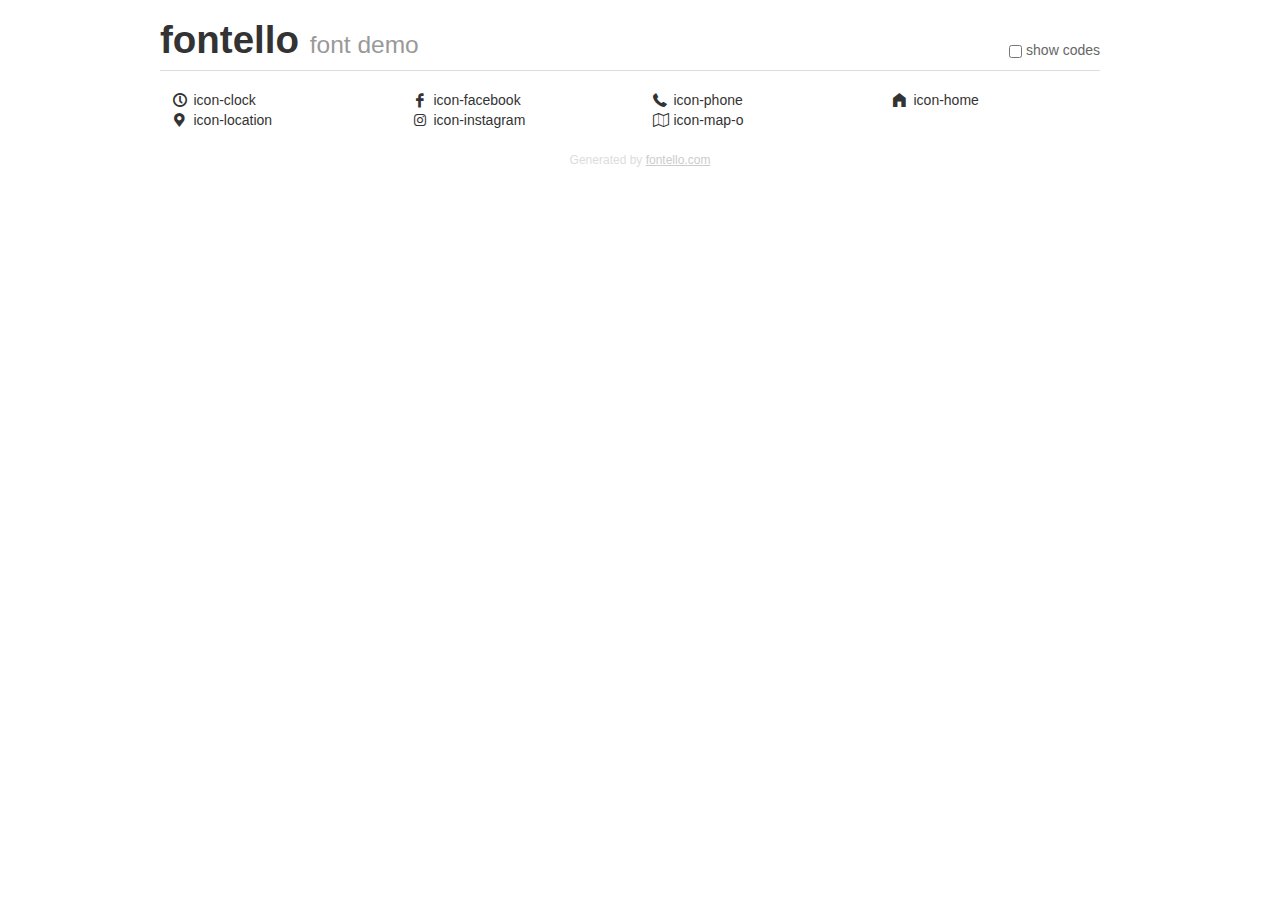
<file: resources/font/demo.html>
<!DOCTYPE html>
<html>
  <head>
  <!--[if lt IE 9]><script language="javascript" type="text/javascript" src="//html5shim.googlecode.com/svn/trunk/html5.js"></script><![endif]-->
  <meta charset="UTF-8">
  <style>
    html {
      font-size: 100%;
      -webkit-text-size-adjust: 100%;
      -ms-text-size-adjust: 100%;
    }
    a:focus {
      outline: thin dotted #333;
      outline: 5px auto -webkit-focus-ring-color;
      outline-offset: -2px;
    }
    a:hover,
    a:active {
      outline: 0;
    }
    input {
      margin: 0;
      font-size: 100%;
      vertical-align: middle;
      *overflow: visible;
      line-height: normal;
    }
    input::-moz-focus-inner {
      padding: 0;
      border: 0;
    }
    body {
      margin: 0;
      font-family: "Helvetica Neue", Helvetica, Arial, sans-serif;
      font-size: 14px;
      line-height: 20px;
      color: #333;
      background-color: #fff;
    }
    a {
      color: #08c;
      text-decoration: none;
    }
    a:hover {
      color: #005580;
      text-decoration: underline;
    }
    .row {
      margin-left: -20px;
      *zoom: 1;
    }
    .row:before,
    .row:after {
      display: table;
      content: "";
      line-height: 0;
    }
    .row:after {
      clear: both;
    }
    .span3 {
      float: left;
      min-height: 1px;
      margin-left: 20px;
      width: 220px;
    }
    .container {
      width: 940px;
      margin-right: auto;
      margin-left: auto;
      *zoom: 1;
    }
    .container:before,
    .container:after {
      display: table;
      content: "";
      line-height: 0;
    }
    .container:after {
      clear: both;
    }
    small {
      font-size: 85%;
    }
    h1 {
      margin: 10px 0;
      font-family: inherit;
      font-weight: bold;
      line-height: 20px;
      color: inherit;
      text-rendering: optimizelegibility;
      line-height: 40px;
      font-size: 38.5px;
    }
    h1 small {
      font-weight: normal;
      line-height: 1;
      color: #999;
      font-size: 24.5px;
    }

    body {
      margin-top: 90px;
    }
    .header {
      position: fixed;
      top: 0;
      left: 50%;
      margin-left: -480px;
      background-color: #fff;
      border-bottom: 1px solid #ddd;
      padding-top: 10px;
      z-index: 10;
    }
    .footer {
      color: #ddd;
      font-size: 12px;
      text-align: center;
      margin-top: 20px;
    }
    .footer a {
      color: #ccc;
      text-decoration: underline;
    }
    .the-icons {
      font-size: 14px;
      line-height: 24px;
    }
    .switch {
      position: absolute;
      right: 0;
      bottom: 10px;
      color: #666;
    }
    .switch input {
      margin-right: 0.3em;
    }
    .codesOn .i-name {
      display: none;
    }
    .codesOn .i-code {
      display: inline;
    }
    .i-code {
      display: none;
    }
    @font-face {
      font-family: 'fontello';
      src: url('./font/fontello.eot?44462178');
      src: url('./font/fontello.eot?44462178#iefix') format('embedded-opentype'),
           url('./font/fontello.woff?44462178') format('woff'),
           url('./font/fontello.ttf?44462178') format('truetype'),
           url('./font/fontello.svg?44462178#fontello') format('svg');
      font-weight: normal;
      font-style: normal;
    }
    .demo-icon {
      font-family: "fontello";
      font-style: normal;
      font-weight: normal;
      speak: never;
     
      display: inline-block;
      text-decoration: inherit;
      width: 1em;
      margin-right: .2em;
      text-align: center;
      /* opacity: .8; */
     
      /* For safety - reset parent styles, that can break glyph codes*/
      font-variant: normal;
      text-transform: none;
     
      /* fix buttons height, for twitter bootstrap */
      line-height: 1em;
     
      /* Animation center compensation - margins should be symmetric */
      /* remove if not needed */
      margin-left: .2em;
     
      /* You can be more comfortable with increased icons size */
      /* font-size: 120%; */
     
      /* Font smoothing. That was taken from TWBS */
      -webkit-font-smoothing: antialiased;
      -moz-osx-font-smoothing: grayscale;
     
      /* Uncomment for 3D effect */
      /* text-shadow: 1px 1px 1px rgba(127, 127, 127, 0.3); */
    }
    </style>
    <link rel="stylesheet" href="css/animation.css"><!--[if IE 7]><link rel="stylesheet" href="css/" + font.fontname + "-ie7.css"><![endif]-->
    <script>
      function toggleCodes(on) {
        var obj = document.getElementById('icons');
      
        if (on) {
          obj.className += ' codesOn';
        } else {
          obj.className = obj.className.replace(' codesOn', '');
        }
      }
    </script>
  </head>
  <body>
    <div class="container header">
      <h1>fontello <small>font demo</small></h1>
      <label class="switch">
        <input type="checkbox" onclick="toggleCodes(this.checked)">show codes
      </label>
    </div>
    <div class="container" id="icons">
      <div class="row">
        <div class="span3" title="Code: 0xe800">
          <i class="demo-icon icon-clock">&#xe800;</i> <span class="i-name">icon-clock</span><span class="i-code">0xe800</span>
        </div>
        <div class="span3" title="Code: 0xe801">
          <i class="demo-icon icon-facebook">&#xe801;</i> <span class="i-name">icon-facebook</span><span class="i-code">0xe801</span>
        </div>
        <div class="span3" title="Code: 0xe802">
          <i class="demo-icon icon-phone">&#xe802;</i> <span class="i-name">icon-phone</span><span class="i-code">0xe802</span>
        </div>
        <div class="span3" title="Code: 0xe803">
          <i class="demo-icon icon-home">&#xe803;</i> <span class="i-name">icon-home</span><span class="i-code">0xe803</span>
        </div>
      </div>
      <div class="row">
        <div class="span3" title="Code: 0xe804">
          <i class="demo-icon icon-location">&#xe804;</i> <span class="i-name">icon-location</span><span class="i-code">0xe804</span>
        </div>
        <div class="span3" title="Code: 0xf16d">
          <i class="demo-icon icon-instagram">&#xf16d;</i> <span class="i-name">icon-instagram</span><span class="i-code">0xf16d</span>
        </div>
        <div class="span3" title="Code: 0xf278">
          <i class="demo-icon icon-map-o">&#xf278;</i> <span class="i-name">icon-map-o</span><span class="i-code">0xf278</span>
        </div>
      </div>
    </div>
    <div class="container footer">Generated by <a href="https://fontello.com">fontello.com</a></div>
  </body>
</html>
</file>
<file: resources/font/css/animation.css>
/*
   Animation example, for spinners
*/
.animate-spin {
  -moz-animation: spin 2s infinite linear;
  -o-animation: spin 2s infinite linear;
  -webkit-animation: spin 2s infinite linear;
  animation: spin 2s infinite linear;
  display: inline-block;
}
@-moz-keyframes spin {
  0% {
    -moz-transform: rotate(0deg);
    -o-transform: rotate(0deg);
    -webkit-transform: rotate(0deg);
    transform: rotate(0deg);
  }

  100% {
    -moz-transform: rotate(359deg);
    -o-transform: rotate(359deg);
    -webkit-transform: rotate(359deg);
    transform: rotate(359deg);
  }
}
@-webkit-keyframes spin {
  0% {
    -moz-transform: rotate(0deg);
    -o-transform: rotate(0deg);
    -webkit-transform: rotate(0deg);
    transform: rotate(0deg);
  }

  100% {
    -moz-transform: rotate(359deg);
    -o-transform: rotate(359deg);
    -webkit-transform: rotate(359deg);
    transform: rotate(359deg);
  }
}
@-o-keyframes spin {
  0% {
    -moz-transform: rotate(0deg);
    -o-transform: rotate(0deg);
    -webkit-transform: rotate(0deg);
    transform: rotate(0deg);
  }

  100% {
    -moz-transform: rotate(359deg);
    -o-transform: rotate(359deg);
    -webkit-transform: rotate(359deg);
    transform: rotate(359deg);
  }
}
@-ms-keyframes spin {
  0% {
    -moz-transform: rotate(0deg);
    -o-transform: rotate(0deg);
    -webkit-transform: rotate(0deg);
    transform: rotate(0deg);
  }

  100% {
    -moz-transform: rotate(359deg);
    -o-transform: rotate(359deg);
    -webkit-transform: rotate(359deg);
    transform: rotate(359deg);
  }
}
@keyframes spin {
  0% {
    -moz-transform: rotate(0deg);
    -o-transform: rotate(0deg);
    -webkit-transform: rotate(0deg);
    transform: rotate(0deg);
  }

  100% {
    -moz-transform: rotate(359deg);
    -o-transform: rotate(359deg);
    -webkit-transform: rotate(359deg);
    transform: rotate(359deg);
  }
}
</file>
